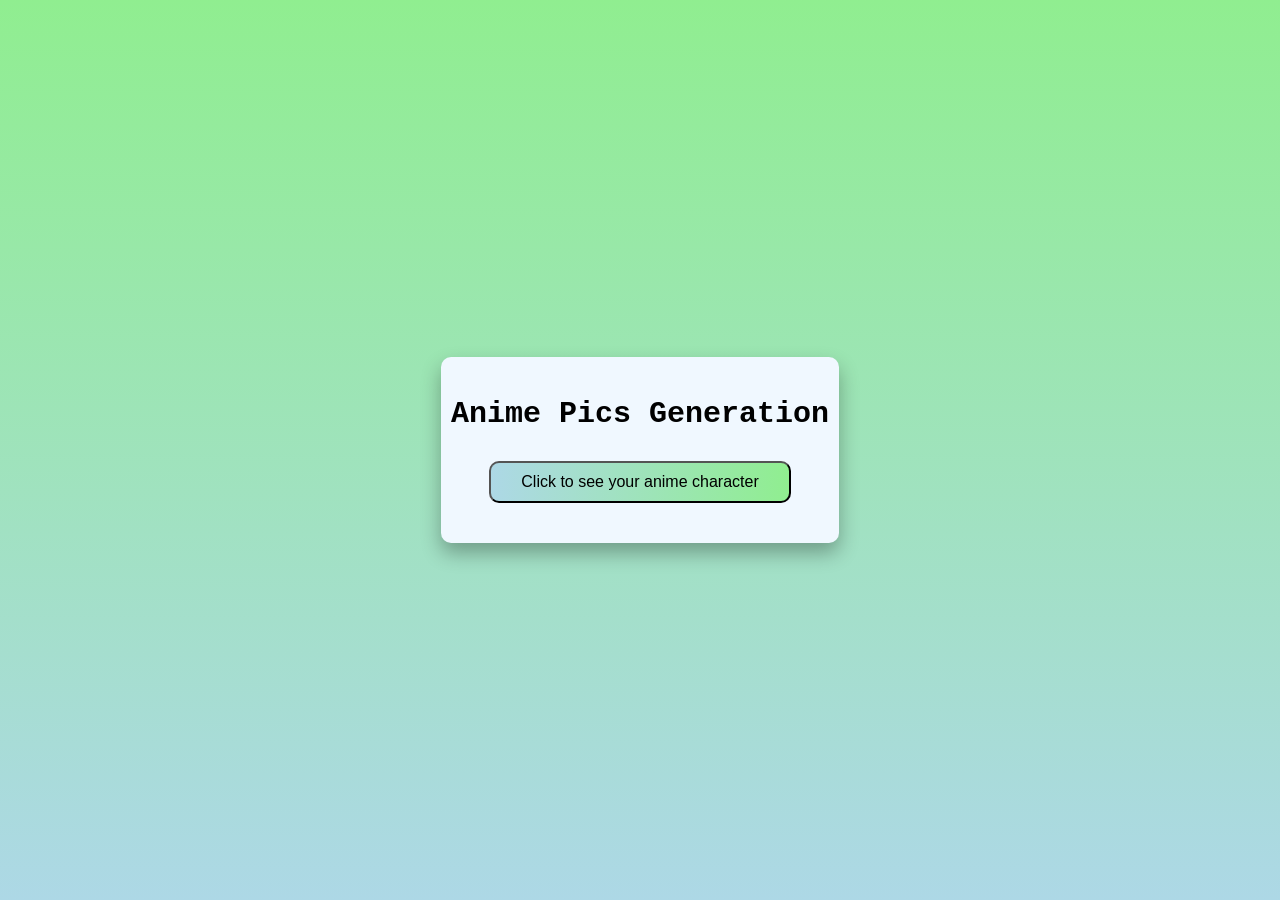
<file: Anime_pics_Generator/index.html>
<!DOCTYPE html>
<html lang="en">
    <head>
        <meta charset="UTF-8">
        <meta name="viewport" content="width=device-width">
        <title>Anime_Pics_Generator</title>
        <link rel="stylesheet" href="./style..css">
        </head>
    <body>
<div class="container">
    <h3 class="heading">Anime Pics Generation</h3>
    <button class="btn">Click to see your anime character</button>
    <div class="anime-container">
        <img class="anime-img" src="[data-uri]" class="image">
        <h3 class="anime-name"></h3>
    </div>
    
</div>
<script src="./app.js"></script>
        </body>
    </html>
</file>
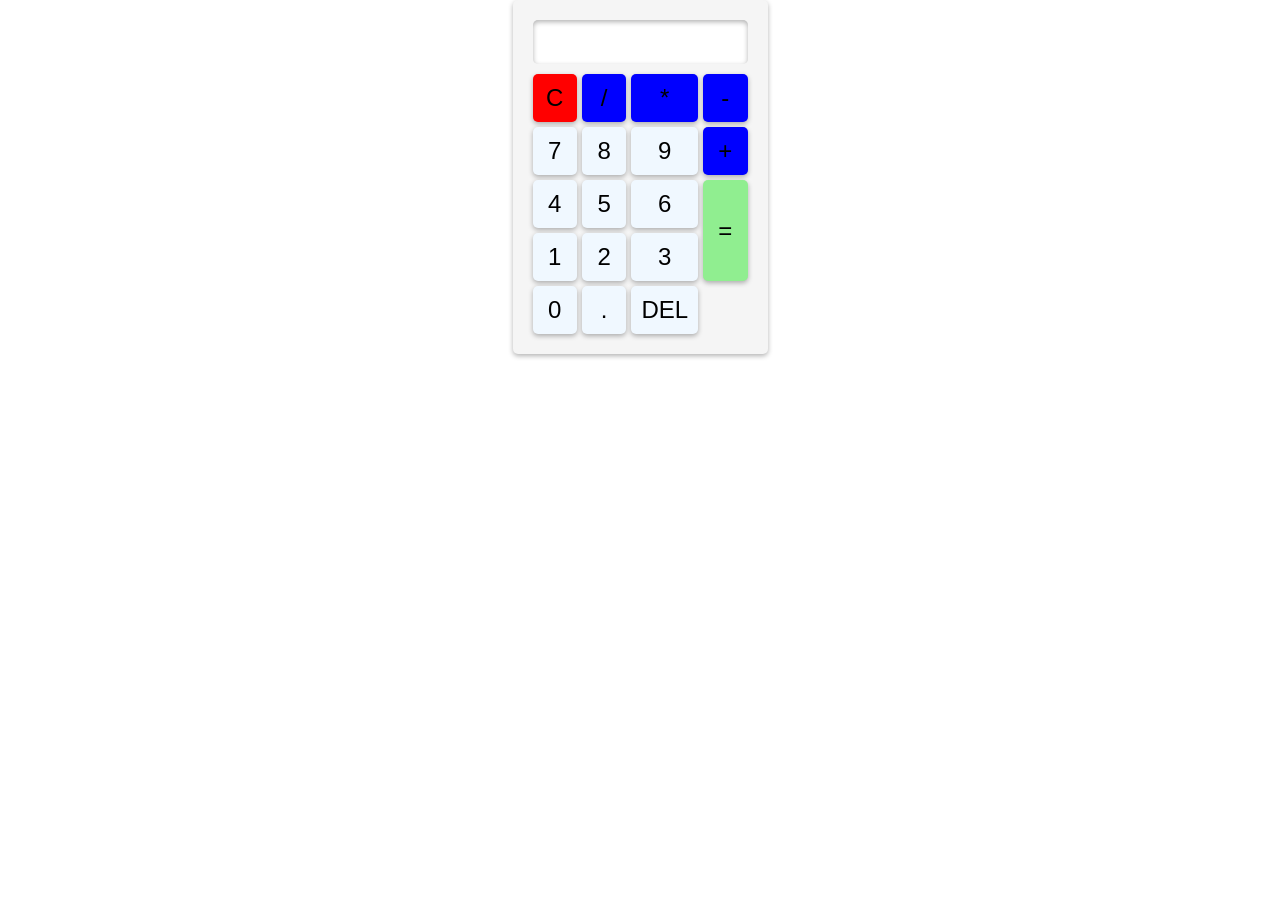
<file: Calculator/index.html>
<!DOCTYPE html>
<html>
    <head>
        <meta charset="UTF-8">
        <title>The basic Calci</title>
        <link
        rel="stylesheet"
        href="./style.css"
        />
    </head>
    <body>
        <div class="container">
            <input type="symbols" class="input">
            <div class="input-container">
            <button class="Clear">C</button>
            <button class="oper">/</button>
            <button class="oper">*</button>
            <button class="oper">-</button>
            <button class="number">7</button>
            <button class="number">8</button>
            <button class="number">9</button>
            <button class="oper">+</button>
            <button class="number">4</button>
            <button class="number">5</button>
            <button class="number">6</button>
            <button class="enter">=</button>
            <button class="number">1</button>
            <button class="number">2</button>
            <button class="number">3</button>
            <button class="number">0</button>
            <button class="number">.</button>
            <button class="number">DEL</button>
            </div>
            </div>
            <script src="./app.js"></script>

    </body>
    </html>
</file>
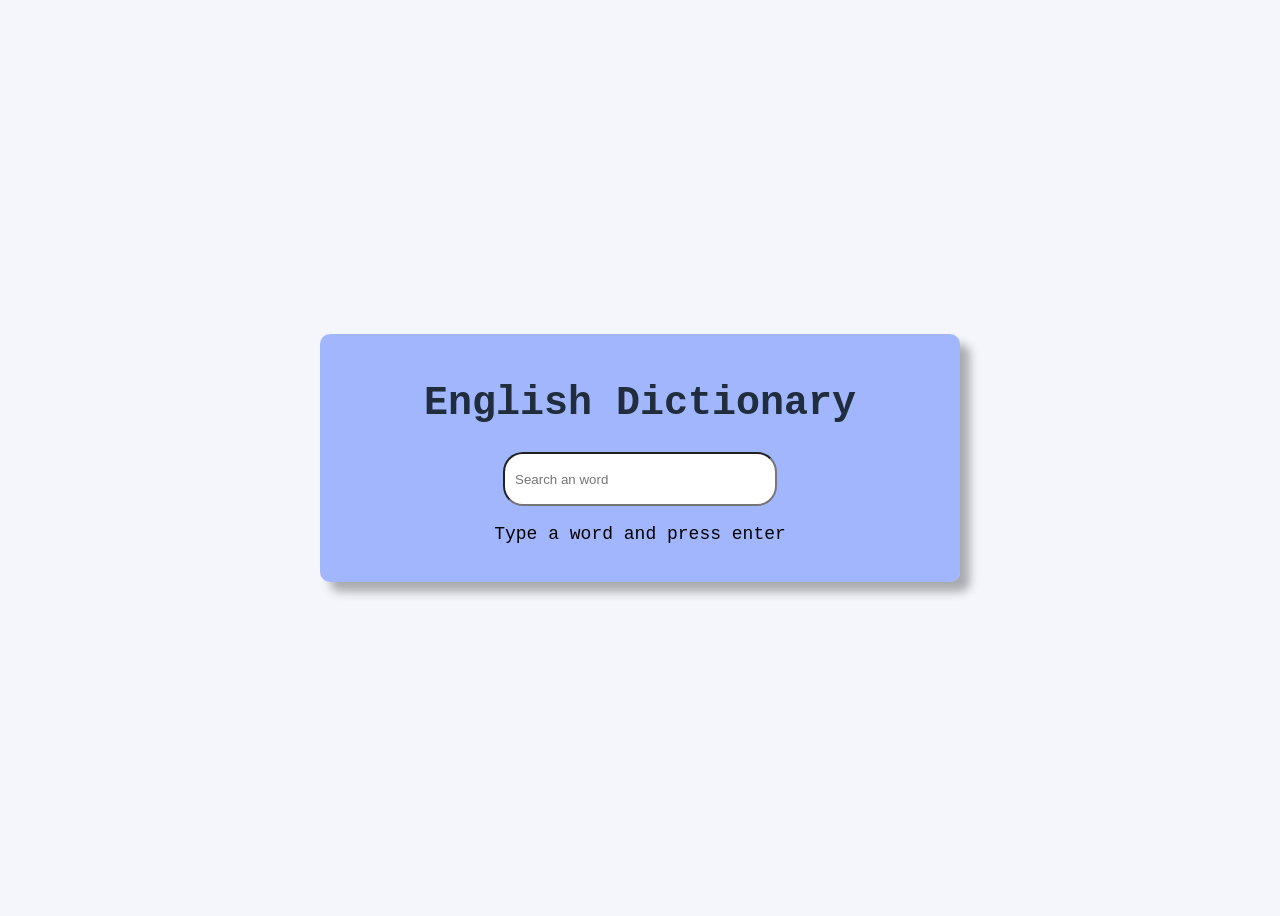
<file: english_dict/index.html>
<!DOCTYPE html>
<html lan="en">
    <head>
        <meta charset="UTF-8">
        <link rel="stylesheet" href="./style.css"/>
        <title>English Dictionary</title>
        </head>
    <body>
<div class="container">
    <h1 class="heading">English Dictionary</h1>
  <input class="input" type="text" id="input" placeholder="Search an word">
    <p class="info-text" id="info-text">Type a word and press enter</p>
    <div class="meaning-container">
        <p>Word Title: <span class="title">____</span></p>
        <p>Word Meaning: <span class="meaning">____</span></p>
        <audio src="" controls id="audio"></audio>
    </div>
    </div>
<script src="./app.js"></script>
        </body>
    </html>
</file>
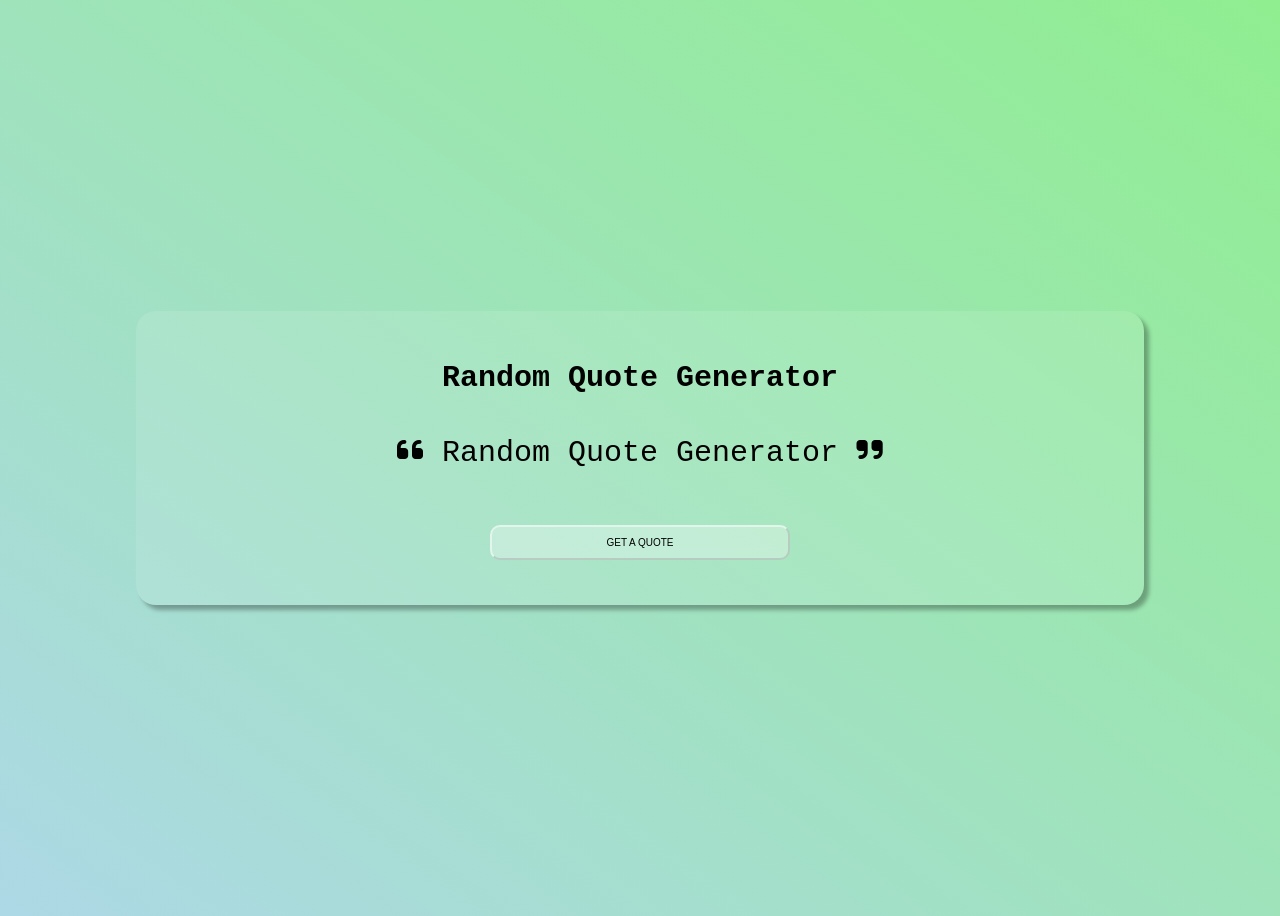
<file: Random_Quote_Generation/index.html>
<!DOCTYPE html>
<html>
    <head>
        <title>Random_Quote_Generation</title>
        <meta name="viewport" charset="UTF-8" content="width-device-width">
        <link rel="stylesheet" href="https://cdnjs.cloudflare.com/ajax/libs/font-awesome/6.5.0/css/all.min.css">
        <link rel="stylesheet" href="./style.css"/>
        </head>
    <body>
        <div class="container" id="container">
            <h1 class="title" id="title">Random Quote Generator</h1>
            <p class="content" id="content">

  <i class="fa-solid fa-quote-left"></i>
  Random Quote Generator
  <i class="fa-solid fa-quote-right"></i>

            </p>
            <h6 class="author" id="author">

            </h6>
            <button class="btn">Get a Quote</button>
            </div>
            <script src="./app.js"></script>
        </body>

    </html>
</file>
<file: Anime_pics_Generator/style..css>
body{
    margin:0;
    display:flex;
    min-height:100vh;
    justify-content:center;
    align-items: center;
    font-family: 'Courier New', Courier, monospace;
    background: linear-gradient(to bottom,lightgreen,lightblue);
}
.container{
    background: aliceblue;
    border-radius: 10px;
    box-shadow: 0 10px 20px rgba(0,0,0,0.3);
   text-align: center;
   /* height:200px;
   width: 500px; */
   padding:10px;
   margin:5px;
   
}
.heading{
    font-size:30px;
}
.btn{
    border-radius: 10px;
    padding:10px 30px;
    background:linear-gradient(to left,lightgreen,lightblue); 
    font-size:16px;
    margin-bottom: 30px;
    cursor: pointer;
}
.btn:disabled{
    background-color: gray;
    cursor: not-allowed;
}

.anime-img{
    height:300px;
    width:300px;
    border-radius: 50%;
    object-fit: fill;
    border:5px solid lightcyan;
}
.anime-name{
    width: 200px;
    background:linear-gradient(to left,lightgreen,lightblue) ;
   margin-left: 85px;
    
    border-radius: 6px;
    font-size: 17px;
    font-weight: 600;
}
.anime-container{
    display: none;
  text-align: center;
}
</file>
<file: Calculator/style.css>
body{
     display: flex;
     justify-content: center;
     margin:0;
     box-sizing: border-box;
}
.container{
    
    width:215px;
    padding:20px;
    background-color: whitesmoke;
    border-radius: 5px;
    box-shadow: 0 2px 5px rgba(0,0,0,0.3);
   
}
.input-container{
    
    display: grid;
    grid-template-rows:repeat(5,1fr);
    grid-template-columns: repeat(4,1fr);
    gap:5px;
        text-align: center;
    
}
button{
    padding:10px;
    font-size:24px;
    border:none;
    box-shadow:0 2px 5px rgba(0,0,0,0.3);
    border-radius: 5px;
    cursor: pointer;
    transition: background-color 0.3s ease;
}
button:hover{
    background-color: #ddd;

}
.Clear{
    background-color: red;
}
.oper{
    background-color: blue;
    
}
.enter{
    background-color: lightgreen;
    grid-row: span 2;
}
.number{
    background-color: aliceblue;
}
.input{
    margin-bottom:10px;
    padding:8px;
    width: 199px;
    border:none;
    border-radius: 5px;
    font-size:24px;
    box-shadow:0px 2px 5px rgba(0,0,0,0.3) inset;
}
</file>
<file: english_dict/style.css>
body{
    background:#f4f6fb;
    display:flex;
    min-height: 100vh;
      justify-content: center;
    align-items: center;
    font-family: 'Courier New', Courier, monospace;
}
.container{
 background: rgba(108,140,255,0.6);
 padding:20px;
width: 600px;
 text-align:center;
 border-radius: 10px;
 box-shadow: 10px 10px 10px rgba(0,0,0,0.3);
 font-size:18px;
 font-weight:500;
}
.heading{
    font-size:40px;
    color:#1f2d3d;
}
.input{
    border-radius: 20px;
    width: 250px;
    height:30px;
    padding:10px;
    color: #1f2d3d;
    
}
.meaning-container{
    display:none
}
</file>
<file: Random_Quote_Generation/style.css>
body{
    background: linear-gradient(to left bottom,lightgreen,lightblue);
    display:flex;
    min-height:100vh;
    justify-content: center;
    align-items:center;
    font-family: 'Courier New', Courier, monospace;  
}

.container{

    width: 75%;
    margin:10px;
 
    text-align: center;
    border-radius: 20px;
    box-shadow: 5px 5px 4px rgba(0,0,0,0.3);
    background: rgba(255,255,255,0.1);
    padding:30px;
}


.title{
font-size:30px;
font-weight: 700;

}
.content{
font-size:30px;
font-weight: 500;
padding:10px;

}
.author{
    font-size:25px;
    margin:10px;
    font-style:italic
}
.btn{
    border-radius: 10px;
    padding:10px;
    font-size:10px;
    cursor: pointer;
     margin:15px;
     background-color: rgba(255,255,255,0.3);
     width: 300px;
     border-color: rgba(255,255,255,0.5);
     text-transform: uppercase;
}
.btn:hover{
   background-color: rgba(255,255,255,0.6);
   box-shadow: 0 4px 4px rgba(0,0,0,0.3);
   transition: all 300ms ease-in-out;
   color: green;
}
</file>
